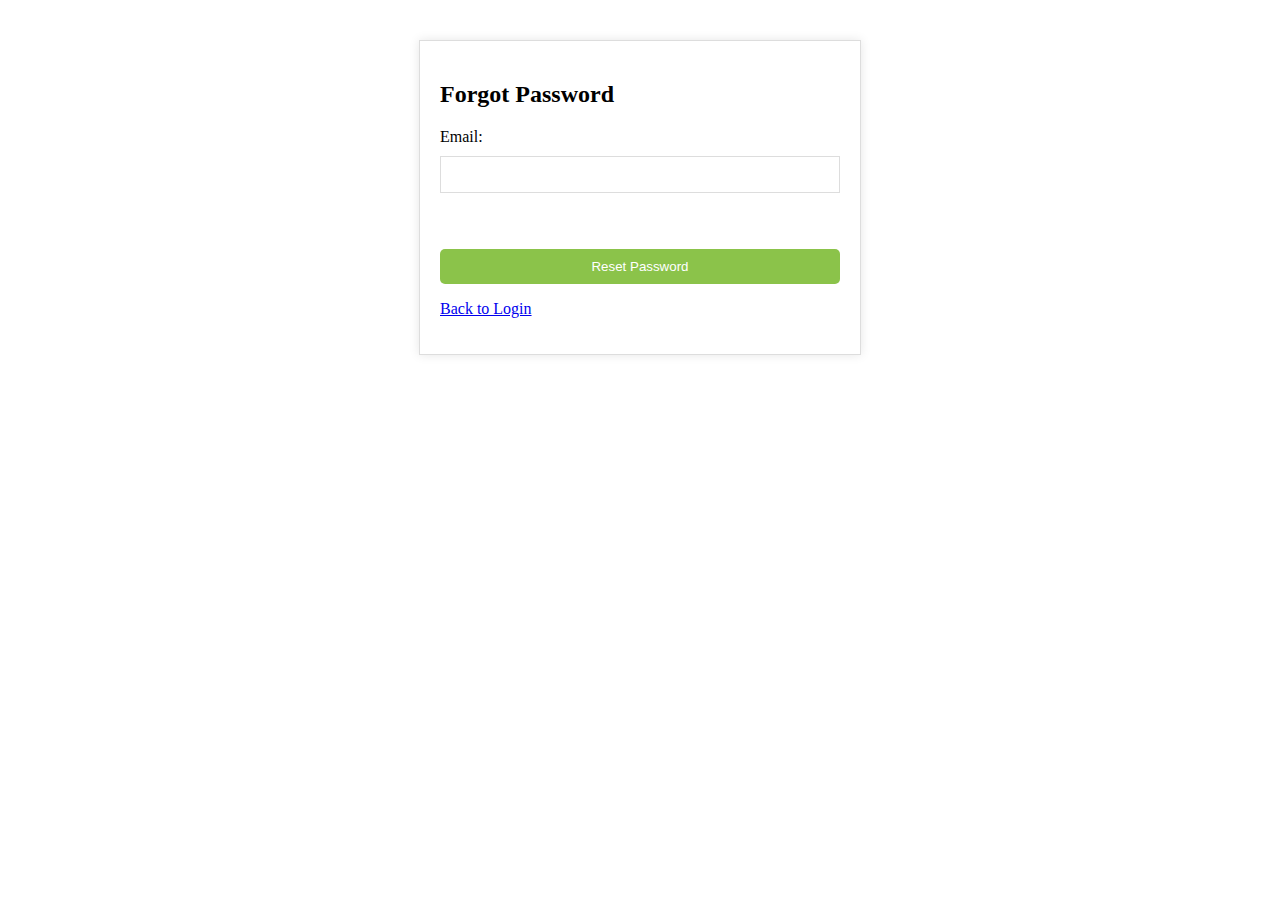
<file: forgot.html>
<!DOCTYPE html>
<html lang="en">
<head>
    <meta charset="UTF-8">
    <title>Recover account/Eno's birds</title>
</head>
<body>
<section class="forgot-password">
  <h2>Forgot Password</h2>
  <form>
    <label>Email:</label>
    <input type="email" id="email" name="email"><br><br>
    <button>Reset Password</button>
  </form>
  <p><a href="login.html">Back to Login</a></p>
</section>
<style>
    .forgot-password {
  max-width: 400px;
  margin: 40px auto;
  padding: 20px;
  background-color: #fff;
  border: 1px solid #ddd;
  box-shadow: 0 0 10px rgba(0, 0, 0, 0.1);
}

.forgot-password form {
  display: flex;
  flex-direction: column;
}

.forgot-password label {
  margin-bottom: 10px;
}

.forgot-password input {
  padding: 10px;
  margin-bottom: 20px;
  border: 1px solid #ddd;
}

.forgot-password button {
  background-color: #8BC34A;
  color: #fff;
  border: none;
  padding: 10px 20px;
  border-radius: 5px;
  cursor: pointer;
}
</style>
</body>
</html>
</file>
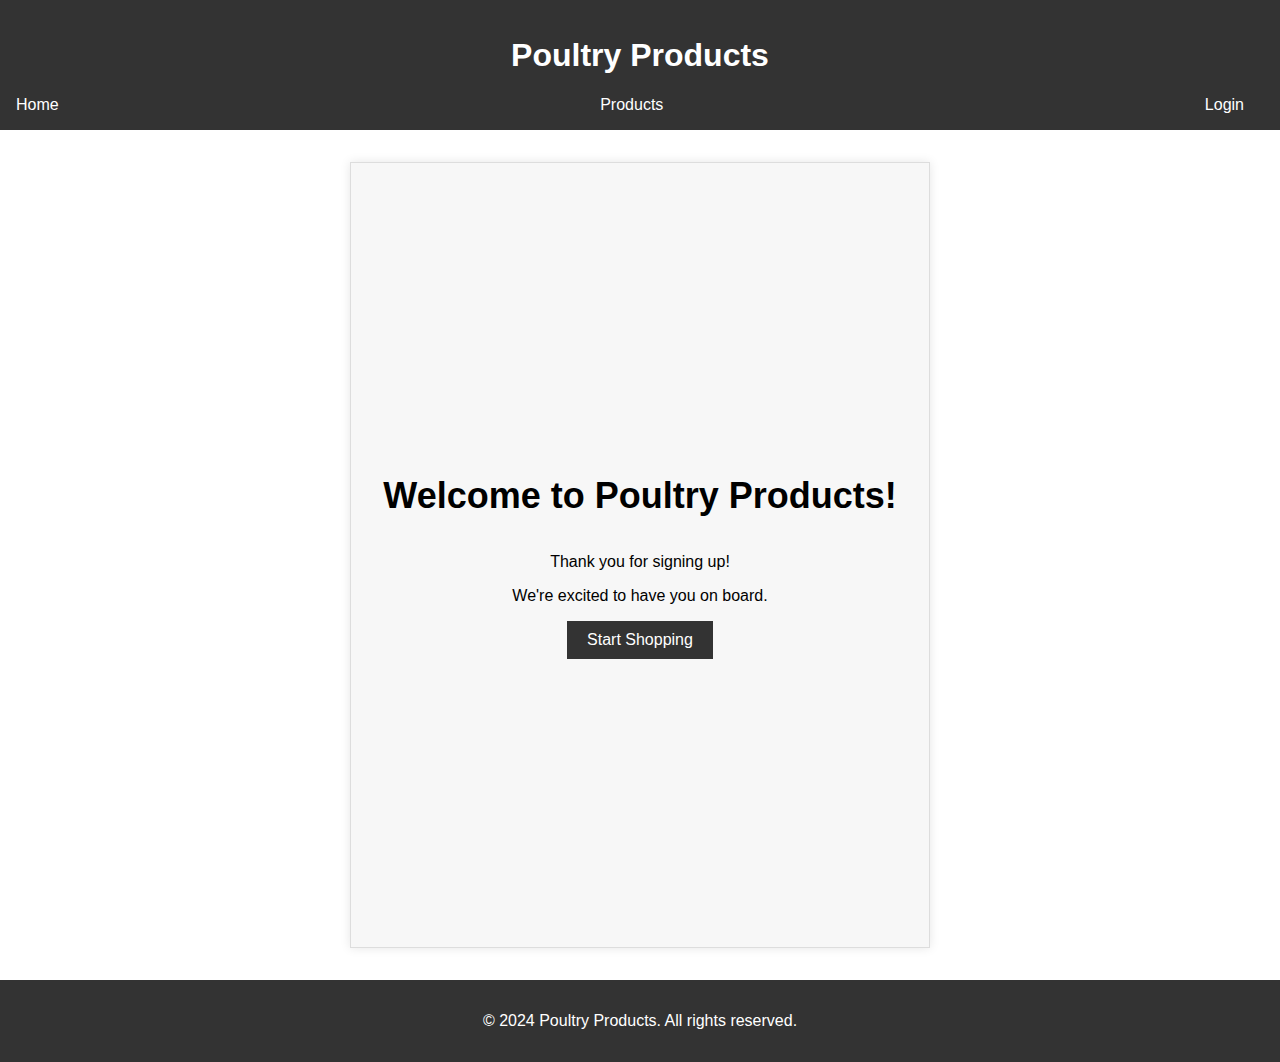
<file: welcome.html>
<!DOCTYPE html>
<html lang="en">
<head>
    <meta charset="UTF-8">
    <meta name="viewport" content="width=device-width, initial-scale=1.0">
    <title>Welcome | Poultry Products</title>
    <link rel="stylesheet" href="welcome.css">
</head>
<body>
    <header>
        <div class="logo">
            <h1>Poultry Products</h1>
        </div>
        <nav>
            <ul>
                <li><a href="main.html">Home</a></li>
                <li><a href="products.html">Products</a></li>
                <li><a href="#">Login</a></li>
            </ul>
        </nav>
    </header>
    <main>
        <section class="welcome-section">
            <div class="welcome-container">
                <h1>Welcome to Poultry Products!</h1>
                <p>Thank you for signing up!</p>
                <p>We're excited to have you on board.</p>
                <button><a href="products.html">Start Shopping</a></button>
            </div>
        </section>
    </main>
    <footer>
        <p>&copy; 2024 Poultry Products. All rights reserved.</p>
    </footer>

    <script src="welcome.js"></script>
</body>
</html>
</file>
<file: welcome.css>
body {
    font-family: Arial, sans-serif;
    margin: 0;
    padding: 0;
}

header {
    background-color: #333;
    color: #fff;
    padding: 1em;
    text-align: center;
}

nav ul {
    list-style: none;
    margin: 0;
    padding: 0;
    display: flex;
    justify-content: space-between;
}

nav li {
    margin-right: 20px;
}

nav a {
    color: #fff;
    text-decoration: none;
}

main {
    display: flex;
    flex-direction: column;
    align-items: center;
    padding: 2em;
}

section {
    background-color: #f7f7f7;
    padding: 1em;
    border: 1px solid #ddd;
    box-shadow: 0 0 10px rgba(0, 0, 0, 0.1);
}

button {
    background-color: #333;
    color: #fff;
    border: none;
    padding: 10px 20px;
    font-size: 16px;
    cursor: pointer;
}

button a {
    text-decoration: none;
    color: #fff;
}

footer {
    background-color: #333;
    color: #fff;
    padding: 1em;
    text-align: center;
    clear: both;
}

.welcome-section {
    display: flex;
    justify-content: center;
    align-items: center;
    padding: 2em;
    height: 80vh;
}

.welcome-container {
    text-align: center;
}

.welcome-container h1 {
    font-size: 36px;
    margin-bottom: 1em;
}

.welcome-container p {
    margin-bottom: 1em;
}

.welcome-container button {
    background-color: #333;
    color: #fff;
    border: none;
    padding: 10px 20px;
    font-size: 16px;
    cursor: pointer;
}
</file>
